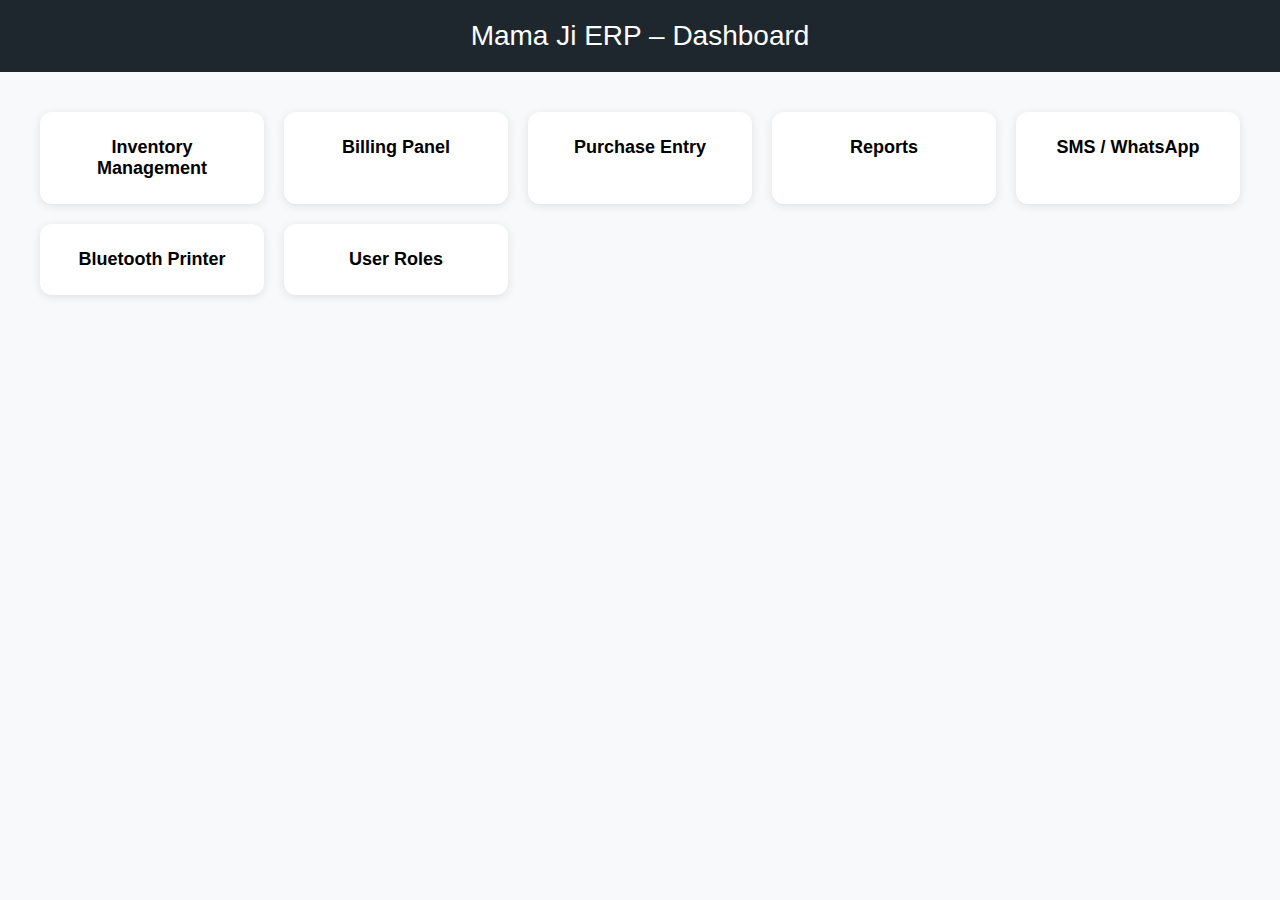
<file: dashboard.html>
<!DOCTYPE html>
<html>
<head>
  <title>Mama Ji ERP Dashboard</title>
  <style>
    body {
      font-family: Arial, sans-serif;
      background: #f8f9fa;
      margin: 0;
      padding: 0;
    }
    header {
      background-color: #1e272e;
      color: white;
      padding: 20px;
      text-align: center;
      font-size: 28px;
    }
    .container {
      display: grid;
      grid-template-columns: repeat(auto-fit, minmax(200px, 1fr));
      gap: 20px;
      padding: 40px;
    }
    .card {
      background: white;
      padding: 25px;
      border-radius: 12px;
      box-shadow: 0 2px 10px rgba(0,0,0,0.1);
      text-align: center;
      font-size: 18px;
      font-weight: bold;
      cursor: pointer;
      transition: transform 0.2s;
    }
    .card:hover {
      background: #e3f2fd;
      transform: scale(1.03);
    }
  </style>
</head>
<body>

<header>
  Mama Ji ERP – Dashboard
</header>

<div class="container">
  <div class="card" onclick="alert('Inventory Panel')">Inventory Management</div>
  <div class="card" onclick="window.location.href='billing.html'">Billing Panel</div>
  <div class="card" onclick="alert('Purchase Entry')">Purchase Entry</div>
  <div class="card" onclick="alert('Customer Reports')">Reports</div>
  <div class="card" onclick="alert('SMS & WhatsApp')">SMS / WhatsApp</div>
  <div class="card" onclick="alert('Bluetooth Printer')">Bluetooth Printer</div>
  <div class="card" onclick="alert('User Access Settings')">User Roles</div>
</div>

</body>
</html>
</file>
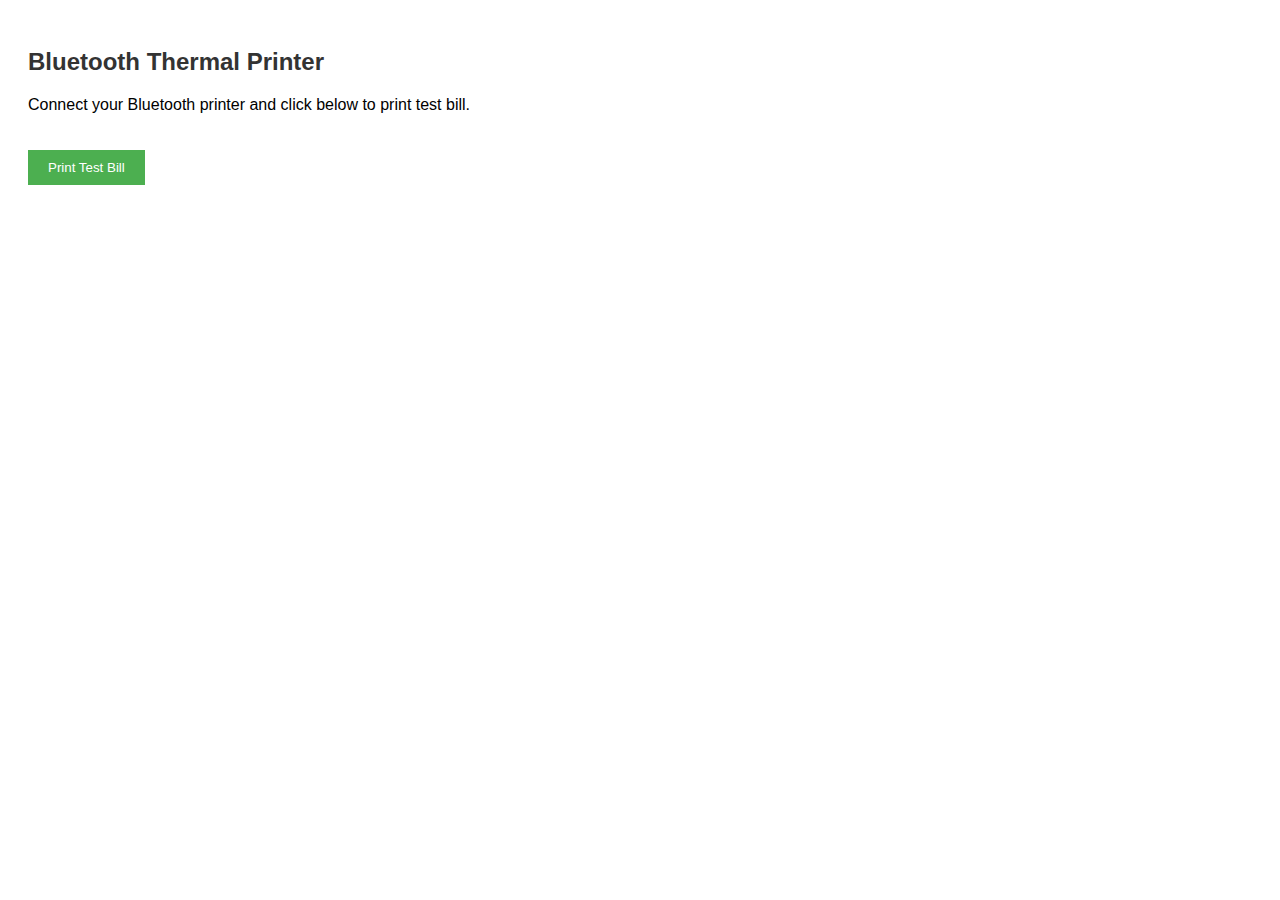
<file: printer.html>
<!DOCTYPE html>
<html lang="en">
<head>
  <meta charset="UTF-8">
  <title>Printer Module</title>
  <style>
    body { font-family: Arial, sans-serif; padding: 20px; }
    h2 { color: #333; }
    button {
      padding: 10px 20px;
      background-color: #4CAF50;
      color: white;
      border: none;
      cursor: pointer;
      margin-top: 20px;
    }
  </style>
</head>
<body>
  <h2>Bluetooth Thermal Printer</h2>
  <p>Connect your Bluetooth printer and click below to print test bill.</p>
  <button onclick="printTest()">Print Test Bill</button>

  <script>
    function printTest() {
      alert("Sending test bill to printer (Demo Functionality)");
      // Integration with actual Bluetooth printer will be done in production version
    }
  </script>
</body>
</html>
</file>
